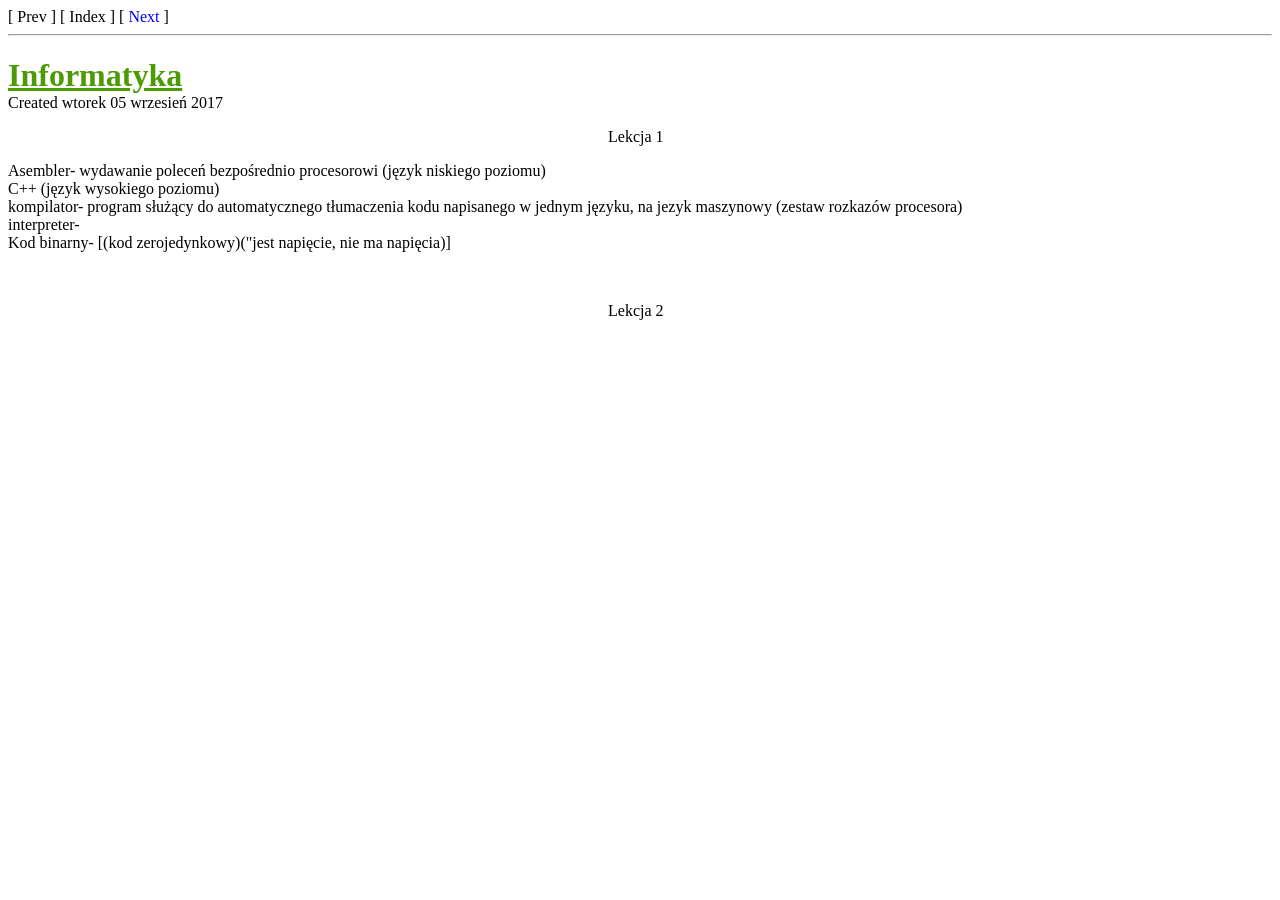
<file: Informatyka.html>
<!DOCTYPE HTML PUBLIC "-//W3C//DTD HTML 4.01 Transitional//EN" "http://www.w3.org/TR/html4/loose.dtd">
<html>
<head>
	<meta http-equiv="Content-Type" content="text/html; charset=UTF-8">
	<title>Informatyka</title>
	<meta name='Generator' content='Zim 0.65'>
	<style type='text/css'>
		a          { text-decoration: none      }
		a:hover    { text-decoration: underline }
		a:active   { text-decoration: underline }
		strike     { color: grey                }
		u          { text-decoration: none;
					 background-color: yellow   }
		tt         { color: #2e3436;            }
		pre        { color: #2e3436;
					 margin-left: 20px          }
		h1         { text-decoration: underline;
					 color: #4e9a06; margin-bottom: 0 }
		h2         { color: #4e9a06; margin-bottom: 0 }
		h3         { color: #4e9a06; margin-bottom: 0 }
		h4         { color: #4e9a06; margin-bottom: 0 }
		h5         { color: #4e9a06; margin-bottom: 0 }
		p          { margin-top: 0              }
		span.zim-tag {
			color: #ce5c00;
		}
		div.zim-object {
			border-style:solid;
			border-width:1px;
		}
		.checked-box {list-style-image: url([data-uri])}
		.xchecked-box {list-style-image: url([data-uri])}
		.unchecked-box {list-style-image: url([data-uri])}
		ul {list-style-image: none}
		/* ul rule needed to reset style for sub-bullets */
	</style>
</head>
<body>

<!-- Header -->
<div class='header'>
	[ <span class='insen'>Prev</span> ]

	[ <span class='insen'>Index</span> ]

	[ <a href='./Informatyka/Lekcja_1.html'>Next</a> ]
</div>

<hr />

<!-- Wiki content -->

<div class='pages'>
	<div class='heading'>
	<h1>Informatyka <a name='Informatyka'></a></h1>
	</div>

	<div class='content'>
	<p>
Created wtorek 05 wrzesień 2017
</p>

<p>
<div style='padding-left: 450pt'>
Lekcja 1
</div>
</p>

<p>
Asembler- wydawanie poleceń bezpośrednio procesorowi (język niskiego poziomu)<br>
C++ (język wysokiego poziomu)<br>
kompilator- program służący do automatycznego tłumaczenia kodu napisanego w jednym języku, na jezyk maszynowy (zestaw rozkazów procesora)<br>
interpreter- <br>
Kod binarny- [(kod zerojedynkowy)("jest napięcie, nie ma napięcia)]
</p>

<br>

<p>
<div style='padding-left: 450pt'>
Lekcja 2
</div>
</p>

<br>
<br>


	</div>

	<br />

	<div class='page-footer'>

	</div>

	

</div>

</body>
</html>
</file>
